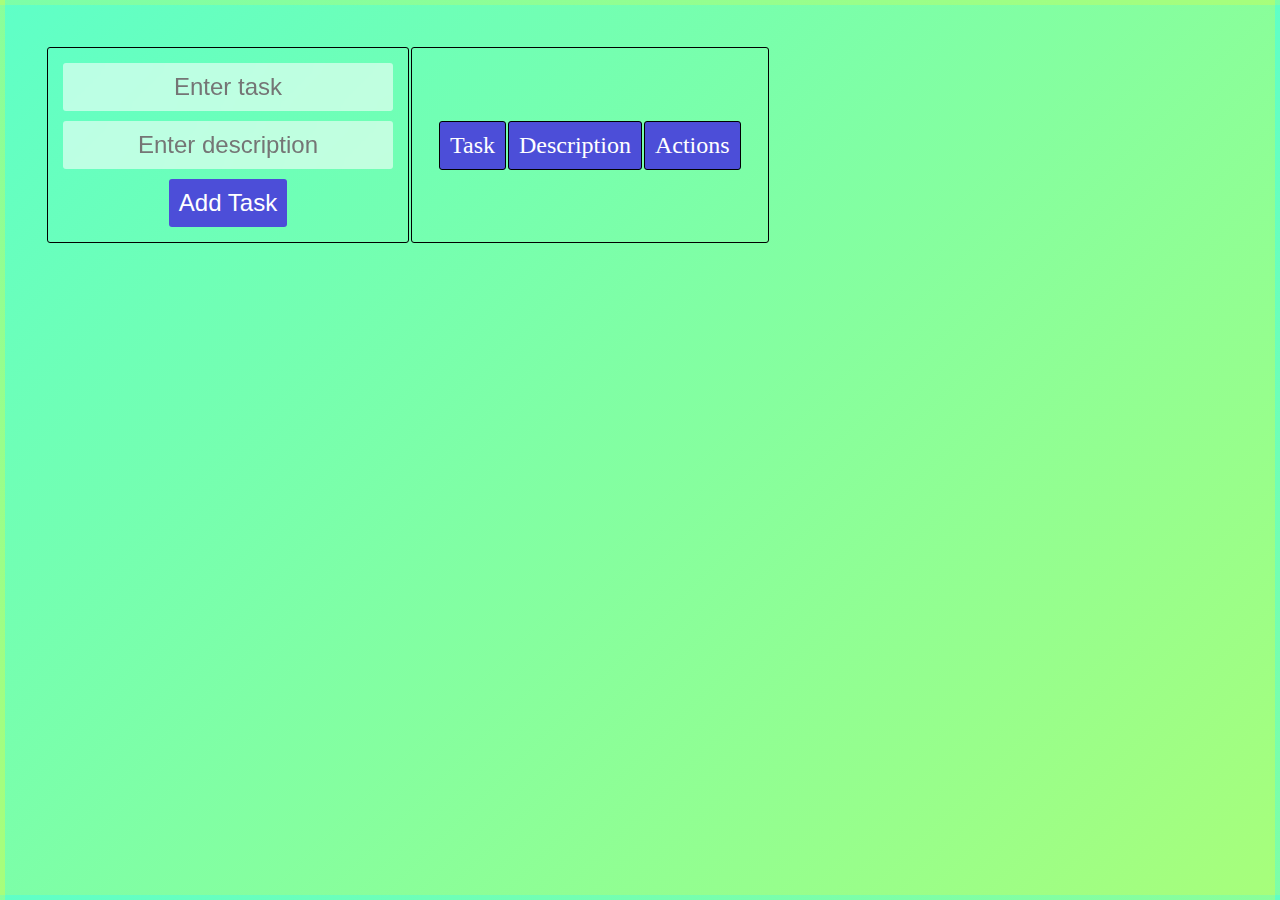
<file: index.html>
<html>
<head>
    <title>To Do</title>
    <!-- <link rel="stylesheet" href="style2.css"> -->
    <style>
        *{
            /* font-family: Arial, sans-serif; */
            justify-content: center;
            align-items: center;
            text-align: center;
            font-size: 24px;
            padding: 10px;
            margin: 5px;
            border-radius: 3px;
            transition: 0.4s;
        }
        td,th {
            border: 1px solid black;
        }
        th{
            background-color: #4c4ed8;
            color: white;
            font-weight: 100;
        }
        body{
            background: linear-gradient(135deg, #5fffc7, #a7fe7b);
        }
        button{
            background-color: #4c4ed8;
            color: white;
            border: none;
            cursor: pointer;
        }
        button:active{
            transform: scale(95%);
        }
        input{
            background-color: #ffffff90;
            border: none;
            backdrop-filter: blur(10px);
        }
    </style>
</head>
<body>
    <table class="main-table">
        <tr class="">
            <td class="form-column">
                <input type="text" id="task" placeholder="Enter task"><br>
                <input type="textarea" id="description" placeholder="Enter description"><br>
                <button onclick="addTask()">Add Task</button>
            </td>
            <td class="task-column">
                <table class="task-table">
                    <tr>
                        <th>Task</th>
                        <th>Description</th>
                        <th>Actions</th>
                    </tr>
                </table>
            </td>
        </tr>
    </table>
</body>
<script>
    function addTask() {
        var task = document.getElementById("task").value;
        var description = document.getElementById("description").value;
        var table = document.querySelector(".task-table");
        var row = table.insertRow(-1);
        var taskCell = row.insertCell(0);
        var descriptionCell = row.insertCell(1);
        var actionsCell = row.insertCell(2);
        taskCell.innerHTML = task;
        descriptionCell.innerHTML = description;
        actionsCell.innerHTML = "<button onclick='deleteTask(this)'>Done</button>";
    }
    function deleteTask(button) {
        var row = button.parentNode.parentNode;
        row.parentNode.removeChild(row);
    }
</script>

</html>
</file>
